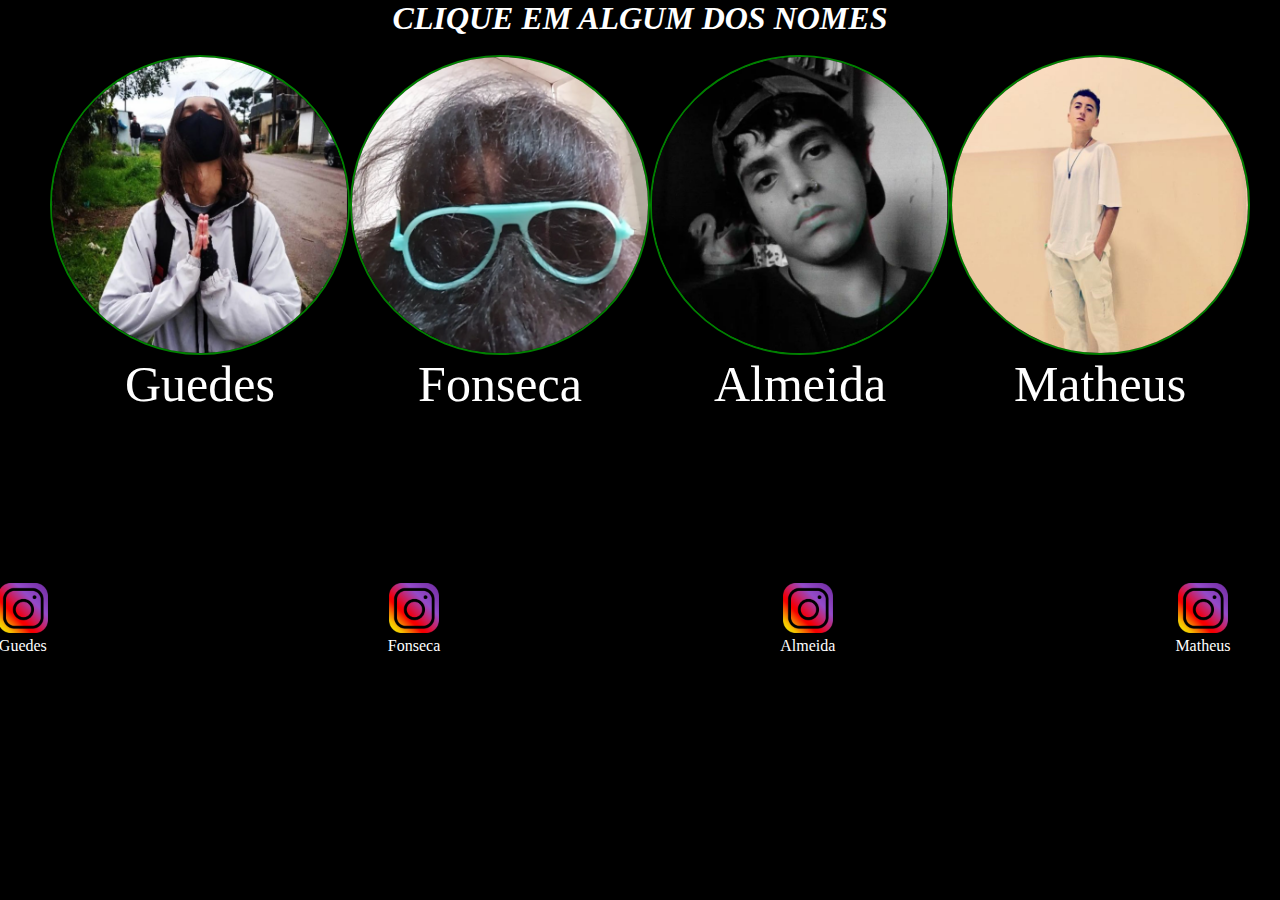
<file: index.html>
<!DOCTYPE html>
<html lang="pt-br">
<head>
    <meta charset="UTF-8">
    <meta name="viewport" content="width=device-width, initial-scale=1.0">
    <title>Trabalho-PC</title>
    <link rel="stylesheet" href="index.css">
</head>
<body>
    <div class="container">
        <h1>CLIQUE EM ALGUM DOS NOMES</h1>
    <nav>
        <style>
           li img{
        height: 300px;
        width: 300px;
        display: flex;
        flex-direction: row;
        flex-wrap: wrap;
        border-radius: 50%;
        border: 2px solid green;
        }
        li a{
        height: 100%;
        align-items: center;
        display: flex;
        flex-direction: row;
        justify-content: center;
        align-items: initial;
        font-size: 50px;
        font-style: arial;
        </style>
        }
        <ul>
            <li>
                <img src="./img/guedes.png" alt="">
                <a href="peoples/guedes.html">Guedes</a>
            </li>
            <li>
                <img src="./img/fonseca.png" alt="">
                <a href="peoples/fonseca.html">Fonseca</a>
            </li>
            <li>
                <img src="./img/almeida.png" alt="">
                <a href="peoples/almeida.html">Almeida</a>
            </li>
            <li>
                <img src="./img/budnbsck.png" alt="">
                <a href="peoples/budnbsck.html">Matheus</a>
            </li>
    </nav>
    <footer>
        <a href="https://www.instagram.com/gu3des_one/" target="_blank" rel="noopener noreferrer">
            <img src="./img/instagram-logo.svg" alt="instagram-logo">
            <p>Guedes</p>
        </a>
        <a href="https://www.instagram.com/hyoizaburu/" target="_blank" rel="noopener noreferrer">
            <img src="./img/instagram-logo.svg" alt="instagram-logo">
            <p>Fonseca</p>
        </a>
        <a href="https://www.instagram.com/ghost._gabriel/" target="_blank" rel="noopener noreferrer">
            <img src="./img/instagram-logo.svg" alt="instagram-logo">
            <p>Almeida</p>
        </a>
        <a href="https://www.instagram.com/matheusbudnievski/" target="_blank" rel="noopener noreferrer">
            <img src="./img/instagram-logo.svg" alt="instagram-logo">
            <p>Matheus</p>
        </a>
    /footer>
    </div>
</body>
</html>
</file>
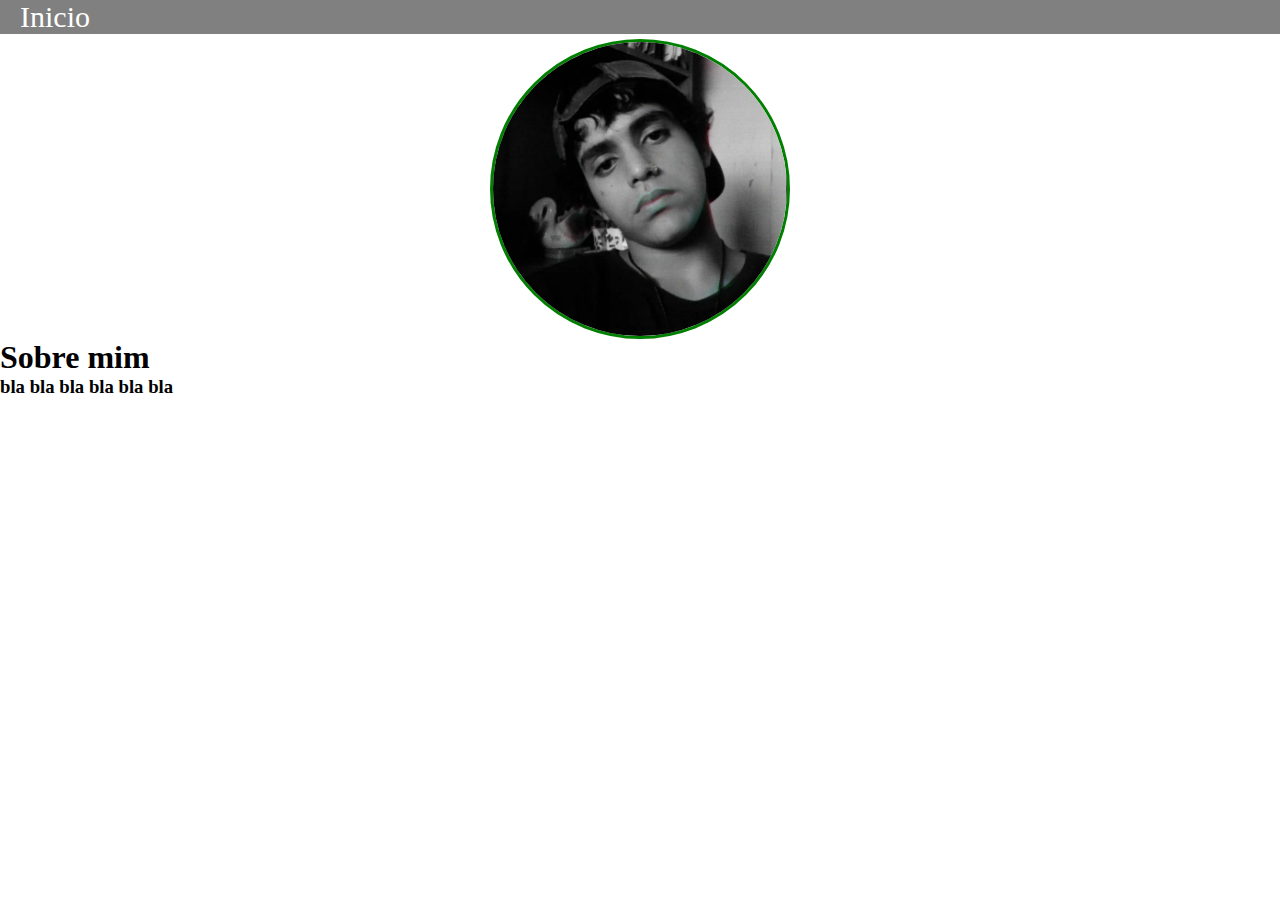
<file: peoples/almeida.html>
<!DOCTYPE html>
<html lang="pt-br">
<head>
    <meta charset="UTF-8">
    <meta name="viewport" content="width=device-width, initial-scale=1.0">
    <title>Almeida</title>
    <link rel="stylesheet" href="almeida.css">
</head>
<body>
    <nav>
        <ul>
            <li>
                <a href="../index.html">Inicio</a>
            </li>
        </ul>
    </nav>
    <header>
        <img src="../img/almeida.png" alt="">
        <h1>Sobre mim</h1>
    </header>
    <main>
        <section>
            <h3>bla bla bla bla bla bla</h3>
        </section>
    </main>
</body>
</html>
</file>
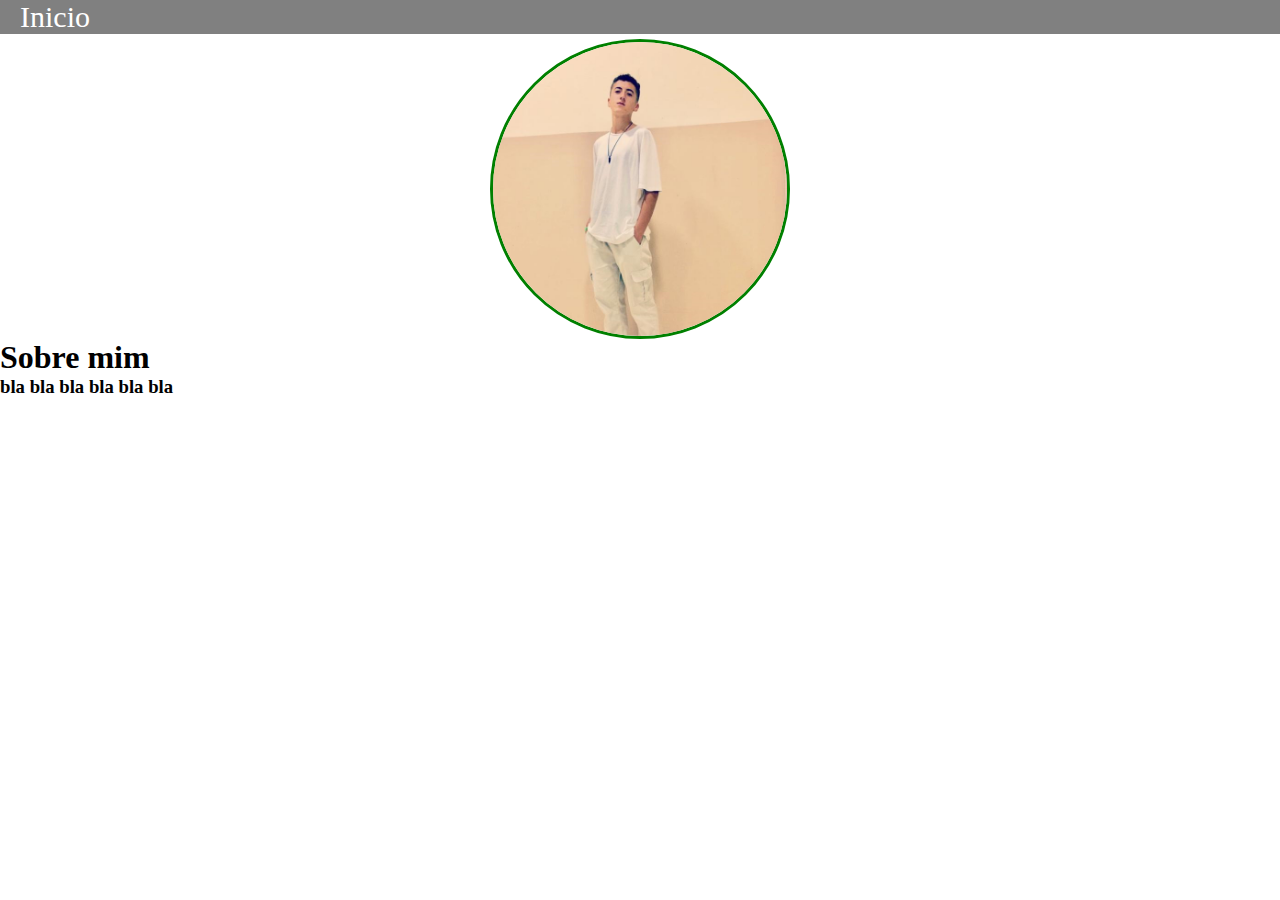
<file: peoples/budnbsck.html>
<!DOCTYPE html>
<html lang="pt-br">
<head>
    <meta charset="UTF-8">
    <meta name="viewport" content="width=device-width, initial-scale=1.0">
    <title>Almeida</title>
    <link rel="stylesheet" href="budnbsck.css">
</head>
<body>
    <nav>
        <ul>
            <li>
                <a href="../index.html">Inicio</a>
            </li>
        </ul>
    </nav>
    <header>
        <img src="../img/budnbsck.png" alt="">
        <h1>Sobre mim</h1>
    </header>
    <main>
        <section>
            <h3>bla bla bla bla bla bla</h3>
        </section>
    </main>
</body>
</html>
</file>
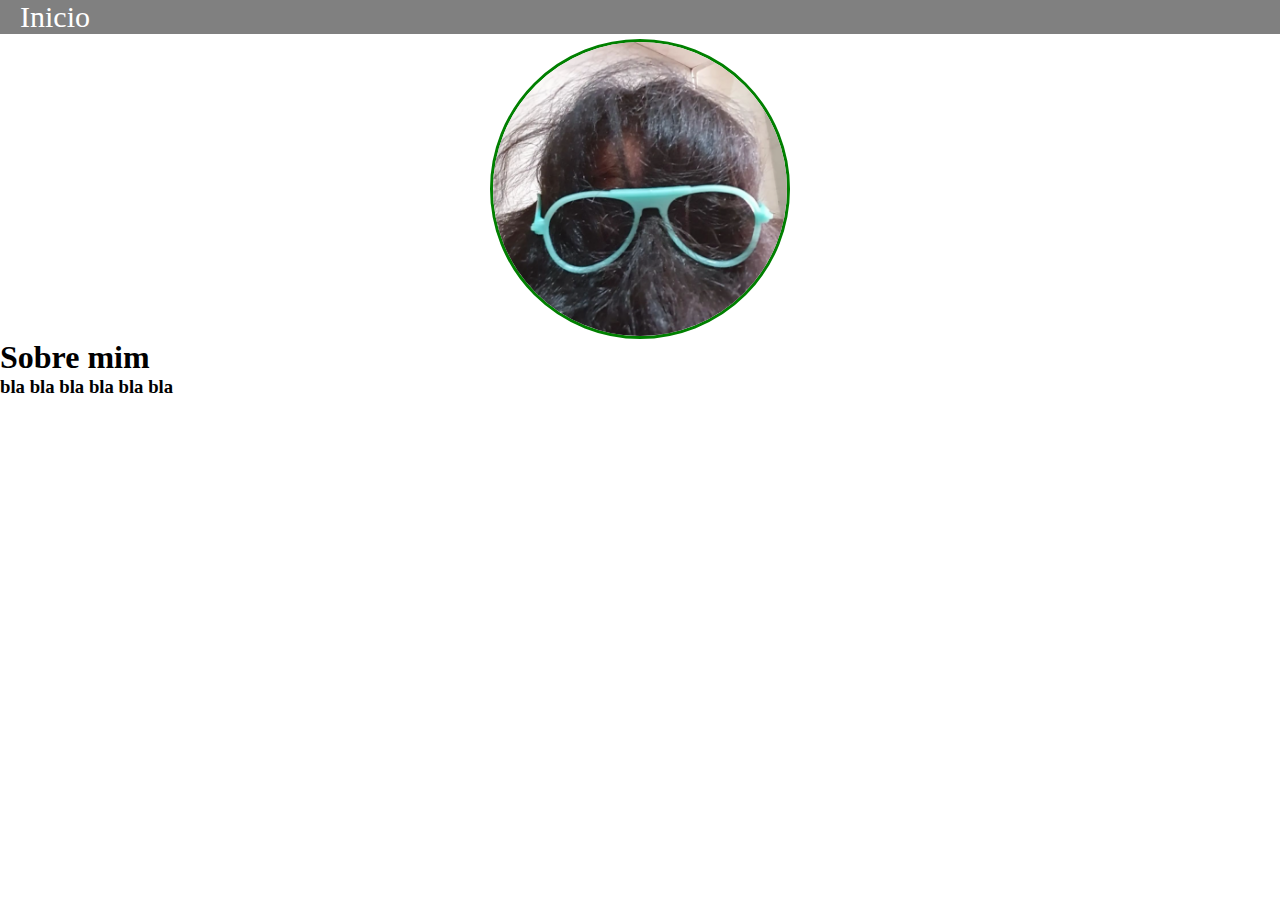
<file: peoples/fonseca.html>
<!DOCTYPE html>
<html lang="pt-br">
<head>
    <meta charset="UTF-8">
    <meta name="viewport" content="width=device-width, initial-scale=1.0">
    <title>Almeida</title>
    <link rel="stylesheet" href="fonseca.css">
</head>
<body>
    <nav>
        <ul>
            <li>
                <a href="../index.html">Inicio</a>
            </li>
        </ul>
    </nav>
    <header>
        <img src="../img/fonseca.png" alt="">
        <h1>Sobre mim</h1>
    </header>
    <main>
        <section>
            <h3>bla bla bla bla bla bla</h3>
        </section>
    </main>
</body>
</html>
</file>
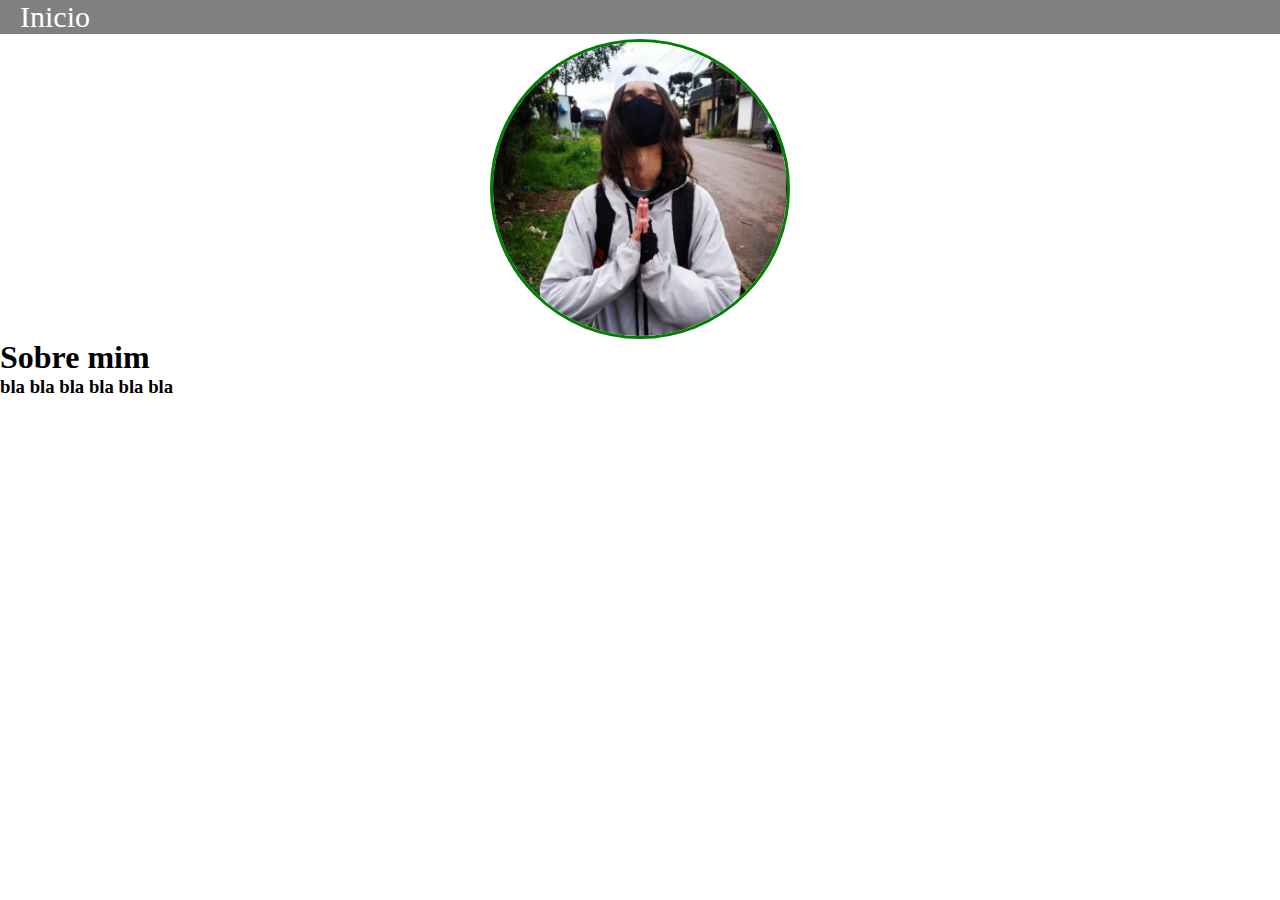
<file: peoples/guedes.html>
<!DOCTYPE html>
<html lang="pt-br">
<head>
    <meta charset="UTF-8">
    <meta name="viewport" content="width=device-width, initial-scale=1.0">
    <title>Almeida</title>
    <link rel="stylesheet" href="guedes.css">
</head>
<body>
    <nav>
        <ul>
            <li>
                <a href="../index.html">Inicio</a>
            </li>
        </ul>
    </nav>
    <header>
        <img src="../img/guedes.png" alt="">
        <h1>Sobre mim</h1>
    </header>
    <main>
        <section>
            <h3>bla bla bla bla bla bla</h3>
        </section>
    </main>
</body>
</html>
</file>
<file: index.css>
*{
    margin: 0 auto;
    box-sizing: border-box;
    padding: 0;
}
body{
    background-color: black;
}
ul{
    display: flex;
    justify-content: space-between;
    list-style-type: none;
    font-size: 30px;
}
a{
    color: white;
    text-decoration: none;
}
h1{
    display: flex;
    justify-content: center;
    color: white;
    border-radius: 3px purple;
    font-style: italic;
}

footer img {
    height: 50px;
    width: 50px;
}
footer{
    display: flex;
    justify-content: center;    
    text-align: center;
}
footer a{
    margin: 170px;
    margin-bottom: 5px;
    background-color: black;
}
.container{
    padding: 0px 50px;
}
nav a:hover{
    color: green;
}
footer a:hover{
    color: green;
}
</file>
<file: peoples/almeida.css>
*{
    margin: 0 auto;
    box-sizing: border-box;
    padding: 0;
}
header img{
    width: 300px; height: 300px;
    display: flex;
    justify-content: center;
    margin-top: 5px;
    border-radius: 50%;
    border: 3px solid green;
}
nav{
    font-size: 30px;
    background-color: gray;
}

nav a{
    text-decoration: none;
    color: white;
    margin: 20px;
    margin-top: 20px;
    padding: 0;
}
</file>
<file: peoples/budnbsck.css>
*{
    margin: 0 auto;
    box-sizing: border-box;
    padding: 0;
}
header img{
    width: 300px; height: 300px;
    display: flex;
    justify-content: center;
    margin-top: 5px;
    border-radius: 50%;
    border: 3px solid green;
}
nav{
    font-size: 30px;
    background-color: gray;
}

nav a{
    text-decoration: none;
    color: white;
    margin: 20px;
    margin-top: 20px;
    padding: 0;
}
body{
    background-image: "../img/background-2.png";
}
</file>
<file: peoples/fonseca.css>
*{
    margin: 0 auto;
    box-sizing: border-box;
    padding: 0;
}
header img{
    width: 300px; height: 300px;
    display: flex;
    justify-content: center;
    margin-top: 5px;
    border-radius: 50%;
    border: 3px solid green;
}
nav{
    font-size: 30px;
    background-color: gray;
}

nav a{
    text-decoration: none;
    color: white;
    margin: 20px;
    margin-top: 20px;
    padding: 0;
}
body{
    background-image: "../img/background-2.png";
}
</file>
<file: peoples/guedes.css>
*{
    margin: 0 auto;
    box-sizing: border-box;
    padding: 0;
}
header img{
    width: 300px; height: 300px;
    display: flex;
    justify-content: center;
    margin-top: 5px;
    border-radius: 50%;
    border: 3px solid green;
}
nav{
    font-size: 30px;
    background-color: gray;
}

nav a{
    text-decoration: none;
    color: white;
    margin: 20px;
    margin-top: 20px;
    padding: 0;
}
body{
    background-image: "../img/background-2.png";
}
</file>
